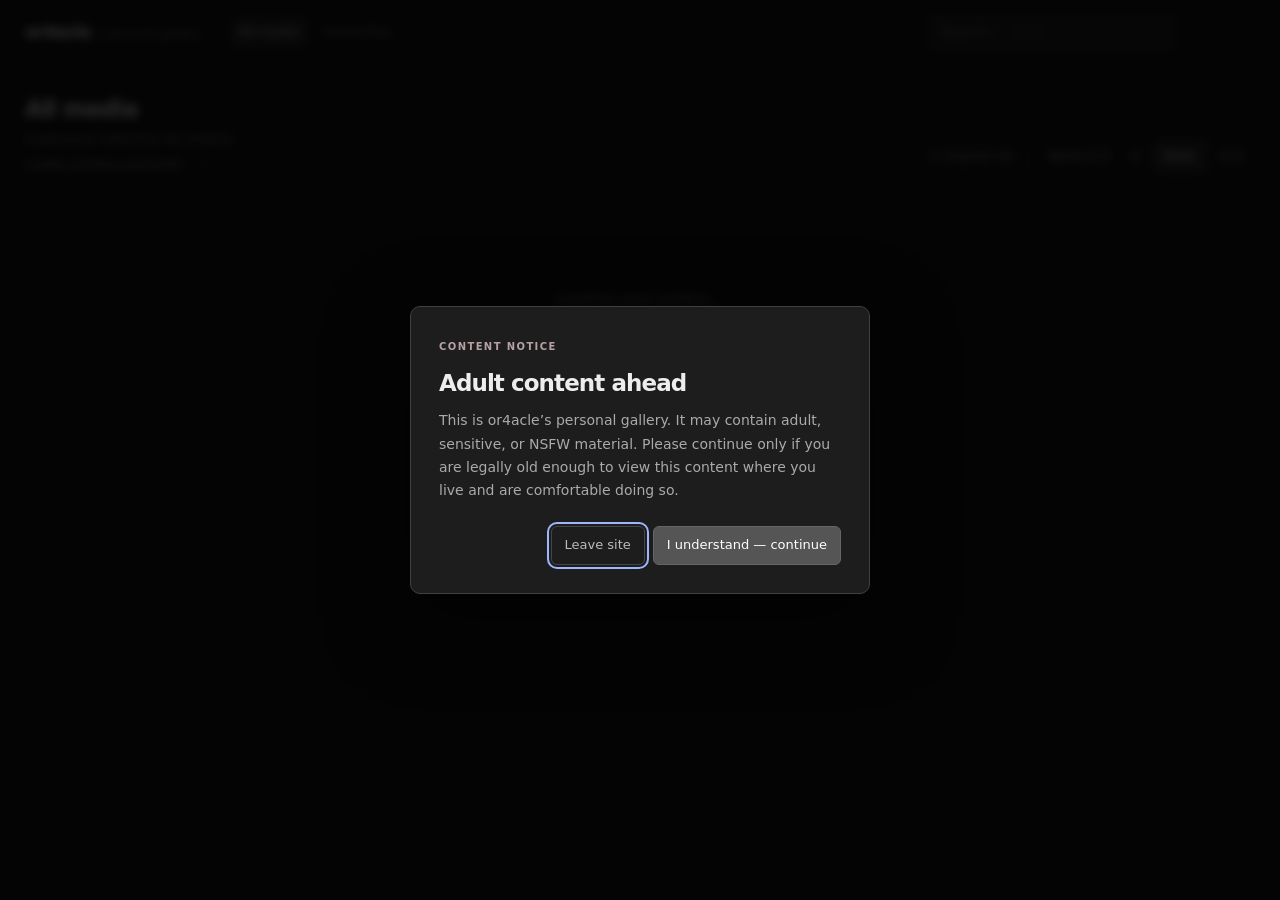
<file: index.html>
<!doctype html>
<html lang="en">
<head>
  <meta charset="utf-8">
  <meta name="viewport" content="width=device-width, initial-scale=1, viewport-fit=cover">
  <meta name="theme-color" content="#171717">
  <meta name="color-scheme" content="dark">
  <meta name="robots" content="noindex,nofollow,noarchive">
  <title>or4acle — Personal Gallery</title>
  <link rel="icon" href="data:image/svg+xml,%3Csvg xmlns='http://www.w3.org/2000/svg' viewBox='0 0 32 32'%3E%3Crect width='32' height='32' rx='7' fill='%23222'/%3E%3Ccircle cx='16' cy='16' r='7' fill='none' stroke='%23ededed' stroke-width='3'/%3E%3C/svg%3E">
  <link rel="stylesheet" href="style.css">
</head>
<body data-page="all">
  <header class="topbar">
    <a class="brand" href="#/">or4acle <span class="brand-muted">/ personal gallery</span></a>
    <nav class="main-nav" aria-label="Main navigation">
      <a class="nav-link active" data-view="all" href="#/">All media</a>
      <a class="nav-link" data-view="favs" href="#/favs">Favourites <span id="fav-nav-count"></span></a>
    </nav>
    <div class="tools">
      <label class="search-wrap">
        <span class="sr-only">Search files</span>
        <input id="search" type="search" placeholder="Search…  ( / )" autocomplete="off">
      </label>
      <span id="count" class="count" aria-live="polite"></span>
    </div>
  </header>

  <main>
    <div class="section-head">
      <div>
        <h1 id="page-title">All media</h1>
        <p id="page-subtitle">A personal collection by or4acle.</p>
        <div class="splash-row">
          <button id="splash-text" class="splash-text" type="button" title="Show another splash text" aria-label="Show another splash text">Loading something questionable…</button>
          <span class="splash-hint" aria-hidden="true">✦</span>
        </div>
      </div>
      <div class="controls">
        <button id="surprise-me" class="plain-button surprise-button" type="button" title="Open a random item">✦ Surprise me</button>
        <div id="fav-tools" class="fav-tools" hidden>
          <button id="fav-export" class="plain-button" type="button">Export</button>
          <button id="fav-import" class="plain-button" type="button">Import</button>
          <input id="fav-import-file" type="file" accept="application/json,.json" hidden>
        </div>
        <label class="select-wrap">
          <span class="sr-only">Sort by</span>
          <select id="sort" class="plain-button">
            <option value="name">Name A–Z</option>
            <option value="name-desc">Name Z–A</option>
            <option value="new">Newest first</option>
            <option value="old">Oldest first</option>
            <option value="random">Random</option>
          </select>
        </label>
        <div class="segmented" role="group" aria-label="Layout">
          <button id="layout-rows" type="button" data-layout="rows" title="Keep original proportions">Rows</button>
          <button id="layout-grid" type="button" data-layout="grid" title="Square tiles">Grid</button>
        </div>
      </div>
    </div>

    <nav id="types" class="chips" aria-label="Media type" hidden>
      <button class="chip" type="button" data-type="all">Everything</button>
      <button class="chip" type="button" data-type="image">Photos</button>
      <button class="chip" type="button" data-type="video">Videos</button>
      <button class="chip" type="button" data-type="audio">Audio</button>
    </nav>
    <nav id="albums" class="chips albums" aria-label="Albums"></nav>

    <section id="gallery" class="gallery" data-layout="rows" aria-label="Media gallery"></section>
    <div id="sentinel" class="sentinel" aria-hidden="true"></div>
    <p id="empty" class="empty" hidden>Nothing here yet.</p>
    <p id="loading" class="empty">Loading your gallery…</p>
    <noscript><p class="empty">This gallery needs JavaScript to run.</p></noscript>
  </main>

  <dialog id="viewer" class="viewer" aria-label="Media viewer">
    <button class="close" id="close" aria-label="Close viewer">×</button>
    <div class="viewer-toolbar" role="toolbar" aria-label="Viewer tools">
      <button id="zoom-out" title="Zoom out ( - )" aria-label="Zoom out">−</button>
      <button id="zoom-reset" title="Reset zoom ( 0 )">100%</button>
      <button id="zoom-in" title="Zoom in ( + )" aria-label="Zoom in">+</button>
      <button id="slideshow" title="Slideshow ( S )" aria-pressed="false">Slideshow</button>
      <button id="fullscreen" title="Toggle fullscreen">Fullscreen</button>
      <button id="viewer-fav" title="Favourite ( F )" aria-pressed="false" aria-label="Add to favourites">♡</button>
      <a id="viewer-download" class="tool-link" title="Download this file" href="#" download>Download</a>
      <button id="viewer-link" title="Copy link to this item">Copy link</button>
    </div>
    <button class="nav prev" id="prev" aria-label="Previous item">‹</button>
    <div class="viewer-content" id="viewer-content"></div>
    <button class="nav next" id="next" aria-label="Next item">›</button>
    <div class="caption" id="caption"></div>
  </dialog>

  <dialog id="content-warning" class="warning-dialog" aria-labelledby="warning-title">
    <div class="warning-copy">
      <span class="warning-kicker">CONTENT NOTICE</span>
      <h2 id="warning-title">Adult content ahead</h2>
      <p>This is or4acle’s personal gallery. It may contain adult, sensitive, or NSFW material. Please continue only if you are legally old enough to view this content where you live and are comfortable doing so.</p>
      <div class="warning-actions">
        <button id="warning-leave" class="warning-secondary" type="button">Leave site</button>
        <button id="warning-continue" class="warning-primary" type="button">I understand — continue</button>
      </div>
    </div>
  </dialog>

  <div id="toast" class="toast" role="status" aria-live="polite"></div>

  <script src="gallery.js"></script>
</body>
</html>
</file>
<file: style.css>
* { box-sizing: border-box; }
:root {
  color-scheme: dark;
  --bg: #171717; --panel: #222; --muted: #929292; --line: #303030; --text: #ededed;
  --accent: #ff9ba9;
  --gap: 6px; --row-h: 220px;
}
html { background: var(--bg); scroll-padding-top: 80px; }
body { margin: 0; color: var(--text); font: 15px/1.45 system-ui, -apple-system, BlinkMacSystemFont, "Segoe UI", sans-serif; }
button, input, select { font: inherit; }
[hidden] { display: none !important; }
.sr-only { position: absolute; width: 1px; height: 1px; margin: -1px; padding: 0; overflow: hidden; clip: rect(0 0 0 0); white-space: nowrap; border: 0; }
:focus-visible { outline: 2px solid #9db7ff; outline-offset: 2px; }

/* ---------- Top bar ---------- */
.topbar { position: sticky; top: 0; z-index: 5; display: flex; align-items: center; gap: 28px; min-height: 66px; padding: 12px 25px; background: rgba(23,23,23,.94); border-bottom: 1px solid var(--line); backdrop-filter: blur(12px); }
.brand { flex: 0 0 auto; color: #f4f4f4; font-size: 17px; font-weight: 650; letter-spacing: -.04em; text-decoration: none; }
.brand-muted { color: #888; font-size: 12px; font-weight: 450; letter-spacing: 0; }
.main-nav { display: flex; align-items: center; gap: 5px; }
.nav-link { padding: 7px 10px; color: #999; border-radius: 6px; text-decoration: none; font-size: 13px; }
.nav-link:hover, .nav-link.active { color: #eee; background: #292929; }
#fav-nav-count:not(:empty) { margin-left: 3px; color: #aaa; }
.tools { display: flex; align-items: center; gap: 14px; margin-left: auto; }
.search-wrap input { width: min(250px, 35vw); padding: 8px 11px; color: #eee; background: var(--panel); border: 1px solid #383838; border-radius: 6px; outline: none; }
.search-wrap input:focus { border-color: #888; }
.count { min-width: 64px; color: var(--muted); text-align: right; font-size: 12px; }

/* ---------- Page header & controls ---------- */
main { max-width: 1700px; margin: 0 auto; padding: 25px; }
.section-head { display: flex; justify-content: space-between; align-items: end; flex-wrap: wrap; gap: 14px 16px; margin: 2px 0 18px; }
h1 { margin: 0; font-size: 23px; font-weight: 580; letter-spacing: -.04em; }
.section-head p { margin: 4px 0 0; color: var(--muted); font-size: 13px; }
.splash-row { display: flex; align-items: center; gap: 7px; margin-top: 7px; }
.splash-text { max-width: min(620px, 75vw); padding: 0; color: #c7a6b7; background: none; border: 0; cursor: pointer; text-align: left; font: italic 12px/1.4 Georgia, serif; }
.splash-text:hover { color: #f0c5d9; }
.splash-hint { color: #80677a; font-size: 10px; }
.controls { display: flex; align-items: center; flex-wrap: wrap; gap: 8px; }
.fav-tools { display: flex; gap: 8px; }
.plain-button { padding: 7px 10px; color: #bbb; background: transparent; border: 1px solid #383838; border-radius: 6px; cursor: pointer; font-size: 12px; }
.plain-button:hover { color: white; border-color: #777; }
.surprise-button { color: #d7b6ca; border-color: #594653; }
.surprise-button:hover { color: #fff; border-color: #a17b91; }
select.plain-button { padding-right: 6px; background: var(--bg); }
.segmented { display: inline-flex; border: 1px solid #383838; border-radius: 6px; overflow: hidden; }
.segmented button { padding: 7px 11px; color: #aaa; background: transparent; border: 0; cursor: pointer; font-size: 12px; }
.segmented button + button { border-left: 1px solid #383838; }
.segmented button:hover { color: #fff; }
.segmented button.active { color: #fff; background: #303030; }

.chips { display: flex; gap: 7px; overflow-x: auto; padding: 0 0 14px; scrollbar-width: thin; }
.albums { padding-bottom: 18px; }
.chip { flex: 0 0 auto; padding: 6px 11px; color: #aaa; background: transparent; border: 1px solid #353535; border-radius: 99px; cursor: pointer; font-size: 12px; }
.chip:hover, .chip.active { color: #fff; background: #303030; border-color: #555; }
.chip-count { margin-left: 6px; color: #777; font-size: 11px; }
.chip.active .chip-count { color: #bbb; }

/* ---------- Gallery ---------- */
.gallery[data-layout="rows"] { display: flex; flex-wrap: wrap; gap: var(--gap); }
.gallery[data-layout="rows"]::after { content: ""; flex-grow: 1e6; }  /* keeps the last row from stretching */
.gallery[data-layout="rows"] .tile { height: var(--row-h); flex: calc(var(--ar) * 100) 1 calc(var(--ar) * var(--row-h)); }
.gallery[data-layout="grid"] { display: grid; grid-template-columns: repeat(auto-fill, minmax(190px, 1fr)); gap: 10px; align-items: start; }
.gallery[data-layout="grid"] .tile { aspect-ratio: 1; }

.tile { position: relative; overflow: hidden; min-width: 0; background: #222; border: 1px solid #292929; border-radius: 5px; }
.tile:hover { border-color: #777; }
.media-open { position: relative; display: block; width: 100%; height: 100%; padding: 0; color: inherit; background: transparent; border: 0; cursor: zoom-in; }
.tile img, .tile video { display: block; width: 100%; height: 100%; object-fit: cover; }
.audio-card { display: flex; height: 100%; flex-direction: column; justify-content: center; align-items: flex-start; gap: 12px; padding: 15px; color: #ddd; overflow-wrap: anywhere; text-align: left; font-size: 13px; }
.audio-icon { color: #888; font-size: 32px; line-height: 1; }
.badge { position: absolute; left: 8px; bottom: 8px; padding: 2px 7px; color: #fff; background: rgba(0,0,0,.62); border-radius: 99px; font-size: 11px; line-height: 1.5; pointer-events: none; }
.fav-toggle { position: absolute; top: 8px; right: 8px; z-index: 1; width: 32px; height: 32px; color: white; background: rgba(0,0,0,.62); border: 1px solid rgba(255,255,255,.2); border-radius: 50%; cursor: pointer; font-size: 18px; line-height: 1; opacity: 0; transition: opacity .15s, background .15s; }
.tile:hover .fav-toggle, .fav-toggle.is-fav, .tile:focus-within .fav-toggle { opacity: 1; }
.fav-toggle.is-fav { color: var(--accent); }
.sentinel { height: 1px; }
.empty { padding: 65px 12px; color: var(--muted); text-align: center; }

/* ---------- Viewer ---------- */
.viewer { width: 100vw; height: 100vh; height: 100dvh; max-width: none; max-height: none; padding: 65px 68px 55px; color: white; background: rgba(7,7,7,.97); border: 0; overflow: hidden; }
.viewer::backdrop { background: rgba(0,0,0,.92); }
.viewer-content { position: relative; display: flex; width: 100%; height: 100%; align-items: center; justify-content: center; overflow: hidden; touch-action: none; outline: none; }
.viewer-content img, .viewer-content video { max-width: 100%; max-height: 100%; object-fit: contain; transform-origin: center center; user-select: none; -webkit-user-select: none; }
.viewer-content img { cursor: zoom-in; }
.viewer-content.is-zoomed img { cursor: grab; }
.viewer-content.is-loading::after { content: ""; position: absolute; width: 28px; height: 28px; border: 2px solid #444; border-top-color: #ddd; border-radius: 50%; animation: spin .8s linear infinite; pointer-events: none; }
.audio-stage { display: flex; width: min(620px, 100%); flex-direction: column; align-items: center; gap: 14px; text-align: center; overflow-wrap: anywhere; }
.audio-stage .audio-icon { font-size: 54px; }
.audio-stage audio { width: 100%; }
.viewer-error { color: var(--muted); }
.viewer-toolbar { position: absolute; top: 14px; left: 50%; z-index: 3; display: flex; gap: 5px; max-width: calc(100vw - 130px); overflow-x: auto; transform: translateX(-50%); scrollbar-width: none; }
.viewer-toolbar::-webkit-scrollbar { display: none; }
.viewer-toolbar button, .tool-link, .close, .nav { color: white; background: rgba(40,40,40,.88); border: 1px solid #444; cursor: pointer; }
.viewer-toolbar button, .tool-link { flex: 0 0 auto; min-width: 36px; height: 34px; padding: 0 10px; border-radius: 5px; font-size: 13px; }
.tool-link { display: inline-flex; align-items: center; text-decoration: none; }
.viewer-toolbar button:hover, .tool-link:hover, .close:hover, .nav:hover { background: #444; }
.viewer-toolbar button.is-on { background: #555; }
#viewer-fav.is-fav { color: var(--accent); }
.close { position: absolute; top: 12px; right: 18px; z-index: 4; width: 38px; height: 38px; border-radius: 50%; font-size: 25px; }
.nav { position: absolute; top: 50%; z-index: 3; width: 40px; height: 56px; transform: translateY(-50%); border-radius: 5px; font-size: 36px; line-height: 1; }
.prev { left: 12px; } .next { right: 12px; }
.caption { position: absolute; right: 60px; bottom: 14px; left: 60px; overflow: hidden; color: #aaa; text-align: center; text-overflow: ellipsis; white-space: nowrap; font-size: 12px; }

/* ---------- Toast ---------- */
.toast { position: fixed; left: 50%; bottom: calc(24px + env(safe-area-inset-bottom, 0px)); z-index: 100; max-width: calc(100vw - 32px); padding: 9px 14px; color: #eee; background: #2b2b2b; border: 1px solid #484848; border-radius: 8px; font-size: 13px; opacity: 0; pointer-events: none; transform: translate(-50%, 8px); transition: opacity .18s, transform .18s; }
.toast.show { opacity: 1; transform: translate(-50%, 0); }

/* ---------- Content warning ---------- */
.warning-dialog { width: min(460px, calc(100vw - 32px)); padding: 0; color: var(--text); background: #1d1d1d; border: 1px solid #414141; border-radius: 10px; box-shadow: 0 24px 80px rgba(0,0,0,.55); }
.warning-dialog::backdrop { background: rgba(0,0,0,.82); backdrop-filter: blur(5px); }
.warning-copy { padding: 28px; }
.warning-kicker { color: #b7a1a5; font-size: 10px; font-weight: 700; letter-spacing: .14em; }
.warning-copy h2 { margin: 10px 0 9px; font-size: 23px; font-weight: 620; letter-spacing: -.04em; }
.warning-copy p { margin: 0; color: #aaa; font-size: 14px; line-height: 1.65; }
.warning-actions { display: flex; justify-content: flex-end; flex-wrap: wrap; gap: 8px; margin-top: 24px; }
.warning-actions button { padding: 9px 13px; border-radius: 6px; cursor: pointer; font-size: 13px; }
.warning-secondary { color: #bbb; background: transparent; border: 1px solid #454545; }
.warning-primary { color: #fff; background: #555; border: 1px solid #666; }
.warning-primary:hover { background: #666; }
.warning-secondary:hover { border-color: #888; color: white; }

@keyframes spin { to { transform: rotate(360deg); } }
@media (prefers-reduced-motion: reduce) {
  .viewer-content.is-loading::after { animation-duration: 2.4s; }
  .toast, .fav-toggle { transition: none; }
}
@media (hover: none) { .fav-toggle { opacity: 1; } }

/* ---------- Small screens ---------- */
@media (max-width: 700px) {
  :root { --row-h: 140px; --gap: 4px; }
  .topbar { flex-wrap: wrap; gap: 8px 16px; padding: 10px 14px; }
  .main-nav { order: 3; width: 100%; }
  .tools { margin-left: auto; }
  main { padding: 16px 12px; }
  .section-head { align-items: start; }
  .gallery[data-layout="grid"] { grid-template-columns: repeat(auto-fill, minmax(135px, 1fr)); gap: 6px; }
  .viewer { padding: 62px 8px 48px; }
  .nav { width: 34px; height: 48px; opacity: .75; }
  .prev { left: 2px; } .next { right: 2px; }
  .caption { right: 12px; left: 12px; }
  .viewer-toolbar { max-width: calc(100vw - 72px); left: 12px; transform: none; }
}
@media (max-width: 460px) {
  .warning-copy { padding: 23px; }
  .warning-actions { flex-direction: column-reverse; }
  .warning-actions button { width: 100%; }
}
</file>
